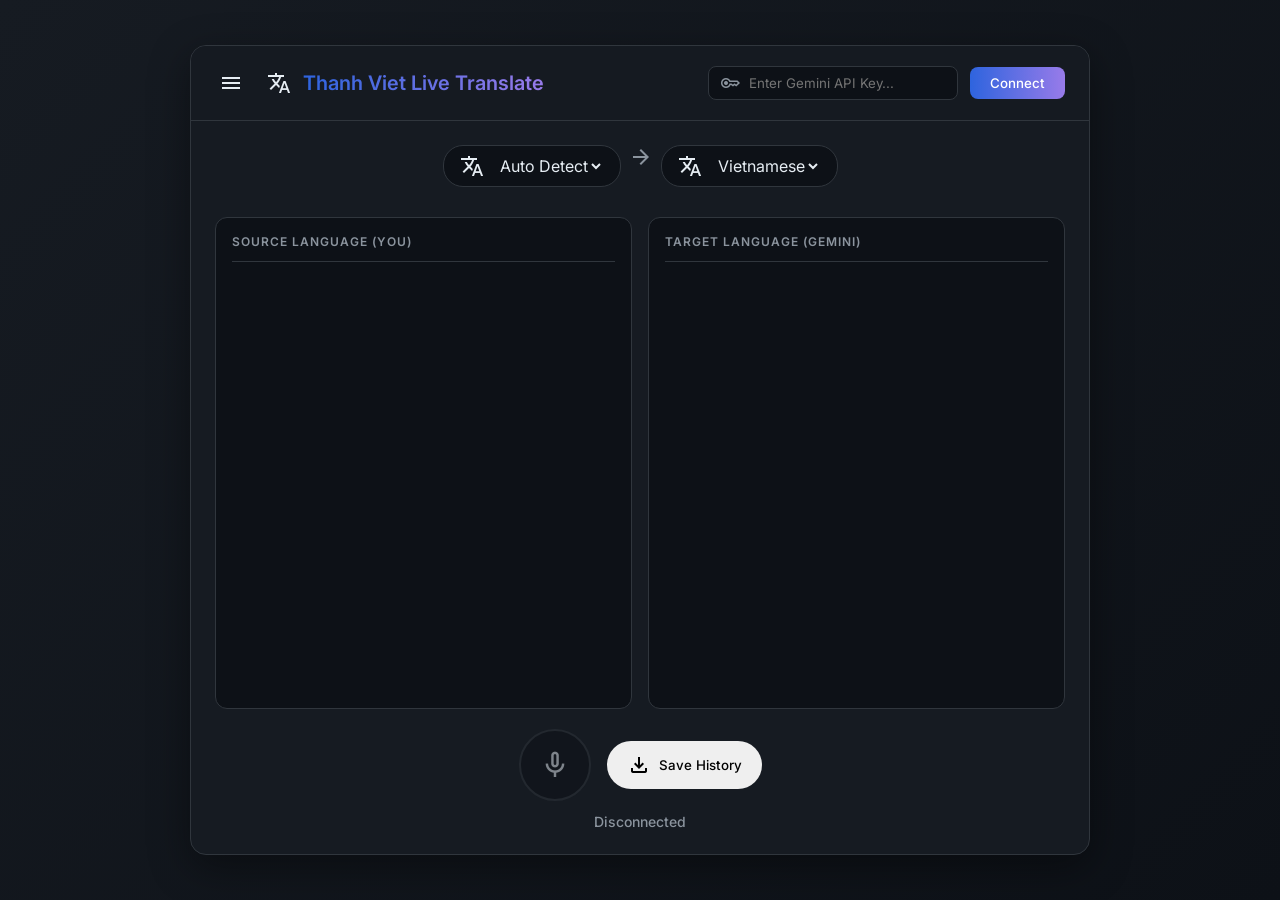
<file: index.html>
<!DOCTYPE html>
<html lang="en">
<head>
  <meta charset="UTF-8">
  <meta name="viewport" content="width=device-width, initial-scale=1.0">
  <title>Live Translate with Gemini</title>
  <link rel="stylesheet" href="style.css?v=2">
  <link href="https://fonts.googleapis.com/css2?family=Inter:wght@300;400;500;600&display=swap" rel="stylesheet">
  <link href="https://fonts.googleapis.com/css2?family=Material+Symbols+Outlined" rel="stylesheet" />
</head>
<body>
  <!-- History Sidebar -->
  <aside class="history-sidebar" id="historySidebar">
    <div class="sidebar-header">
      <h2>History</h2>
      <button id="closeSidebarBtn" class="icon-btn" title="Close"><span class="material-symbols-outlined">close</span></button>
    </div>
    <ul id="historyList" class="history-list">
      <!-- History items will be injected here -->
    </ul>
  </aside>

  <div class="app-container" id="appContainer">
    <header class="app-header">
      <div class="logo">
        <button id="toggleSidebarBtn" class="icon-btn" title="View History"><span class="material-symbols-outlined">menu</span></button>
        <span class="material-symbols-outlined" style="margin-left: 8px;">translate</span>
        <h1>Thanh Viet Live Translate</h1>
      </div>
      <div class="header-controls">
        <div class="input-group">
          <span class="material-symbols-outlined icon">key</span>
          <input type="password" id="apiKey" placeholder="Enter Gemini API Key..." />
        </div>
        <button id="connectBtn" class="btn primary">Connect</button>
      </div>
    </header>

    <main class="main-content">
      <div class="translation-controls">
          <div class="language-selector">
            <span class="material-symbols-outlined">translate</span>
            <select id="sourceLang" title="Source Language">
              <option value="auto">Auto Detect</option>
              <option value="en">English</option>
              <option value="vi">Vietnamese</option>
              <option value="es">Spanish</option>
              <option value="fr">French</option>
              <option value="de">German</option>
              <option value="ja">Japanese</option>
              <option value="ko">Korean</option>
              <option value="zh">Chinese</option>
              <option value="ru">Russian</option>
            </select>
          </div>
          
          <span class="material-symbols-outlined" style="color: var(--text-secondary); margin: 0 8px;">arrow_forward</span>

          <div class="language-selector">
            <span class="material-symbols-outlined">translate</span>
            <select id="targetLang" title="Target Language">
              <option value="vi">Vietnamese</option>
              <option value="en">English</option>
              <option value="es">Spanish</option>
              <option value="fr">French</option>
              <option value="de">German</option>
              <option value="ja">Japanese</option>
              <option value="ko">Korean</option>
              <option value="zh">Chinese</option>
              <option value="pl">Polish</option>
              <option value="ru">Russian</option>
            </select>
          </div>
      </div>

      <div class="split-view-container">
        <div class="transcript-pane" id="sourceLog">
          <div class="pane-header">Source Language (You)</div>
          <!-- Input transcripts will be appended here -->
        </div>
        <div class="transcript-pane" id="targetLog">
          <div class="pane-header">Target Language (Gemini)</div>
          <!-- Output transcripts will be appended here -->
        </div>
      </div>

      <div class="action-bar">
        <div style="display: flex; gap: 16px; align-items: center;">
          <button id="micBtn" class="mic-btn" disabled>
            <span class="material-symbols-outlined">mic</span>
          </button>
          <button id="saveBtn" class="btn secondary" title="Save Conversation History" style="height: 48px; border-radius: 24px; padding: 0 20px; display: flex; align-items: center; gap: 8px;">
            <span class="material-symbols-outlined">download</span> Save History
          </button>
        </div>
        <span id="statusText" class="status-text">Disconnected</span>
      </div>
    </main>
  </div>

  <script src="audio-handler.js?v=11"></script>
  <script src="live-api.js?v=11"></script>
  <script src="app.js?v=11"></script>
</body>
</html>
</file>
<file: style.css>
:root {
  --primary-color: #2e64de;
  --bg-color: #0d1117;
  --bg-secondary: #161b22;
  --text-color: #e6edf3;
  --text-secondary: #8b949e;
  --border-color: #30363d;
  --accent-color: #987be9;
  --error-color: #ee4d5d;
  --gradient-bg: linear-gradient(135deg, #161b22 0%, #0d1117 100%);
  --gradient-btn: linear-gradient(90deg, #2e64de, #987be9);
}

* {
  box-sizing: border-box;
  margin: 0;
  padding: 0;
}

body {
  font-family: 'Inter', sans-serif;
  background-color: var(--bg-color);
  color: var(--text-color);
  display: flex;
  justify-content: center;
  align-items: center;
  min-height: 100vh;
  background: var(--gradient-bg);
}

.app-container {
  width: 100%;
  max-width: 900px;
  height: 90vh;
  background-color: var(--bg-secondary);
  border-radius: 16px;
  box-shadow: 0 12px 40px rgba(0,0,0,0.4);
  display: flex;
  flex-direction: column;
  overflow: hidden;
  border: 1px solid var(--border-color);
}

.app-header {
  display: flex;
  justify-content: space-between;
  align-items: center;
  padding: 20px 24px;
  border-bottom: 1px solid var(--border-color);
  background: rgba(22, 27, 34, 0.8);
  backdrop-filter: blur(10px);
}

.logo {
  display: flex;
  align-items: center;
  gap: 12px;
}

.logo h1 {
  font-size: 20px;
  font-weight: 600;
  background: var(--gradient-btn);
  -webkit-background-clip: text;
  -webkit-text-fill-color: transparent;
}

.header-controls {
  display: flex;
  gap: 12px;
  align-items: center;
}

.input-group {
  position: relative;
  display: flex;
  align-items: center;
}

.input-group .icon {
  position: absolute;
  left: 12px;
  color: var(--text-secondary);
  font-size: 20px;
}

.input-group input {
  background-color: var(--bg-color);
  border: 1px solid var(--border-color);
  color: var(--text-color);
  padding: 8px 12px 8px 40px;
  border-radius: 8px;
  outline: none;
  font-family: 'Inter', sans-serif;
  transition: border-color 0.2s ease, box-shadow 0.2s ease;
  width: 250px;
}

.input-group input:focus {
  border-color: var(--accent-color);
  box-shadow: 0 0 0 2px rgba(152, 123, 233, 0.2);
}

.btn {
  padding: 8px 20px;
  border-radius: 8px;
  border: none;
  font-weight: 500;
  cursor: pointer;
  font-family: 'Inter', sans-serif;
  transition: transform 0.1s ease, opacity 0.2s ease;
}

.btn:active {
  transform: scale(0.96);
}

.btn.primary {
  background: var(--gradient-btn);
  color: white;
}

.btn.primary:hover {
  opacity: 0.9;
}

.main-content {
  flex: 1;
  display: flex;
  flex-direction: column;
  padding: 24px;
  gap: 20px;
  overflow: hidden;
}

.translation-controls {
  display: flex;
  justify-content: center;
  margin-bottom: 10px;
}

.language-selector {
  display: flex;
  align-items: center;
  gap: 12px;
  background: var(--bg-color);
  padding: 8px 16px;
  border-radius: 20px;
  border: 1px solid var(--border-color);
}

.language-selector select {
  background: transparent;
  color: var(--text-color);
  border: none;
  outline: none;
  font-size: 16px;
  font-family: 'Inter', sans-serif;
  cursor: pointer;
}

.language-selector select option {
  background: var(--bg-secondary);
  color: var(--text-color);
}

.split-view-container {
  flex: 1;
  display: flex;
  gap: 16px;
  overflow: hidden;
}

.transcript-pane {
  flex: 1;
  background-color: var(--bg-color);
  border-radius: 12px;
  border: 1px solid var(--border-color);
  padding: 16px;
  overflow-y: auto;
  display: flex;
  flex-direction: column;
  gap: 16px;
  scroll-behavior: smooth;
  position: relative;
}

.pane-header {
  font-size: 12px;
  font-weight: 600;
  color: var(--text-secondary);
  text-transform: uppercase;
  letter-spacing: 1px;
  padding-bottom: 12px;
  border-bottom: 1px solid var(--border-color);
  margin-bottom: 8px;
  position: sticky;
  top: 0;
  background-color: var(--bg-color);
  z-index: 10;
}

.welcome-message {
  display: flex;
  flex-direction: column;
  align-items: center;
  justify-content: center;
  height: 100%;
  color: var(--text-secondary);
  text-align: center;
  gap: 12px;
}

.welcome-message .large-icon {
  font-size: 64px;
  opacity: 0.5;
  margin-bottom: 16px;
}

.welcome-message h2 {
  font-weight: 500;
  color: var(--text-color);
}

/* Chat bubble styling */
.chat-bubble {
  max-width: 80%;
  padding: 12px 16px;
  border-radius: 16px;
  line-height: 1.5;
  position: relative;
  animation: fadeIn 0.3s ease-out forwards;
}

.chat-bubble.user {
  align-self: flex-end;
  background-color: var(--primary-color);
  color: white;
  border-bottom-right-radius: 4px;
}

.chat-bubble.model {
  align-self: flex-start;
  background-color: var(--bg-secondary);
  border: 1px solid var(--border-color);
  color: var(--text-color);
  border-bottom-left-radius: 4px;
}

@keyframes fadeIn {
  from { opacity: 0; transform: translateY(10px); }
  to { opacity: 1; transform: translateY(0); }
}

.action-bar {
  display: flex;
  flex-direction: column;
  align-items: center;
  gap: 12px;
}

.mic-btn {
  width: 72px;
  height: 72px;
  border-radius: 50%;
  border: none;
  background-color: var(--bg-color);
  border: 2px solid var(--border-color);
  color: var(--text-color);
  cursor: pointer;
  display: flex;
  justify-content: center;
  align-items: center;
  transition: all 0.3s cubic-bezier(0.175, 0.885, 0.32, 1.275);
}

.mic-btn .material-symbols-outlined {
  font-size: 32px;
  transition: color 0.3s ease;
}

.mic-btn:not(:disabled):hover {
  border-color: var(--accent-color);
  transform: scale(1.05);
}

.mic-btn.active {
  background-color: rgba(238, 77, 93, 0.1);
  border-color: var(--error-color);
}

/* History Sidebar Styles */
.history-sidebar {
  position: absolute;
  top: 0;
  left: -300px;
  width: 300px;
  height: 100%;
  background-color: var(--bg-secondary);
  border-right: 1px solid var(--border-color);
  transition: left 0.3s ease;
  z-index: 100;
  display: flex;
  flex-direction: column;
}

.history-sidebar.open {
  left: 0;
}

.sidebar-header {
  display: flex;
  justify-content: space-between;
  align-items: center;
  padding: 20px;
  border-bottom: 1px solid var(--border-color);
}

.sidebar-header h2 {
  font-size: 1.2rem;
  font-weight: 500;
}

.icon-btn {
  background: none;
  border: none;
  color: var(--text-color);
  cursor: pointer;
  display: flex;
  align-items: center;
  justify-content: center;
  padding: 4px;
  border-radius: 4px;
  transition: background-color 0.2s;
}

.icon-btn:hover {
  background-color: rgba(255, 255, 255, 0.1);
}

.history-list {
  list-style: none;
  overflow-y: auto;
  flex: 1;
}

.history-item {
  padding: 16px 20px;
  border-bottom: 1px solid rgba(255, 255, 255, 0.05);
  cursor: pointer;
  transition: background-color 0.2s;
}

.history-item:hover {
  background-color: rgba(255, 255, 255, 0.05);
}

.history-item-time {
  font-size: 0.8rem;
  color: var(--text-secondary);
  margin-bottom: 4px;
}

.history-item-langs {
  font-size: 0.9rem;
  color: var(--accent-color);
}
.mic-btn.active .material-symbols-outlined {
  color: var(--error-color);
}

.mic-btn:disabled {
  opacity: 0.5;
  cursor: not-allowed;
}

@keyframes pulse {
  0% { box-shadow: 0 0 0 0 rgba(238, 77, 93, 0.4); }
  70% { box-shadow: 0 0 0 20px rgba(238, 77, 93, 0); }
  100% { box-shadow: 0 0 0 0 rgba(238, 77, 93, 0); }
}

.status-text {
  font-size: 14px;
  color: var(--text-secondary);
  font-weight: 500;
  transition: color 0.3s ease;
}

.status-text.connected {
  color: #2ea043;
}
</file>
